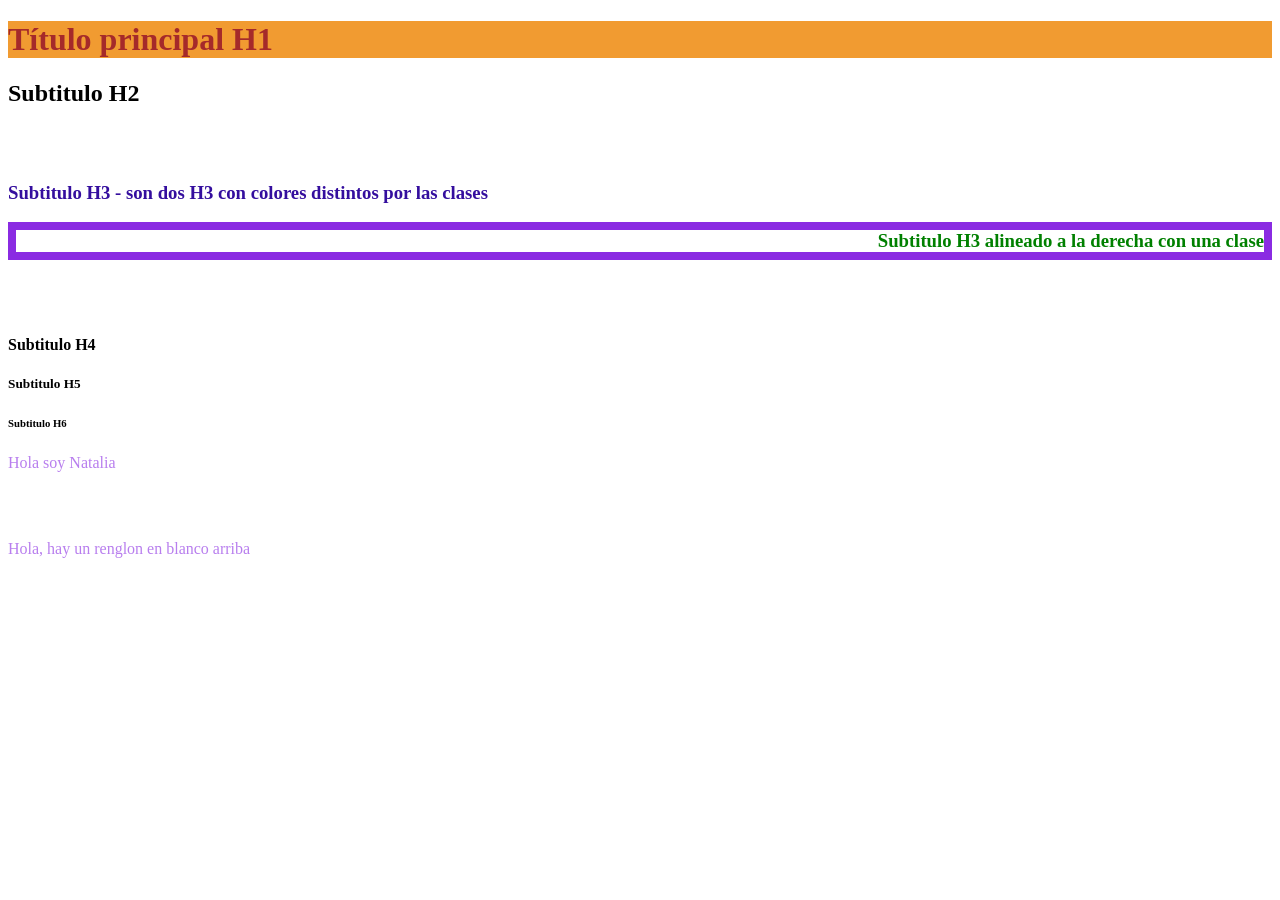
<file: S1 HTML/index.html>
<!DOCTYPE html>
<html lang="en">
<head>
    <meta charset="UTF-8">
    <meta name="viewport" content="width=device-width, initial-scale=1.0">
    <title>Document</title>
    <link rel="stylesheet" href="styles.css">
</head>
<body>
    <h1>Título principal H1</h1>
    <h2>Subtitulo H2</h2>
    <br></br>
    <h3 class="colorAzul">Subtitulo H3 - son dos H3 con colores distintos por las clases</h3>
    <h3 class="colorVerde">Subtitulo H3 alineado a la derecha con una clase</h3>
    <br></br>
    <h4>Subtitulo H4</h4>
    <h5>Subtitulo H5</h5>
    <h6>Subtitulo H6</h6>

    <p>Hola soy Natalia</p>
        <br></br>
    <p>Hola, hay un renglon en blanco arriba</p>
</body>
</html>
</file>
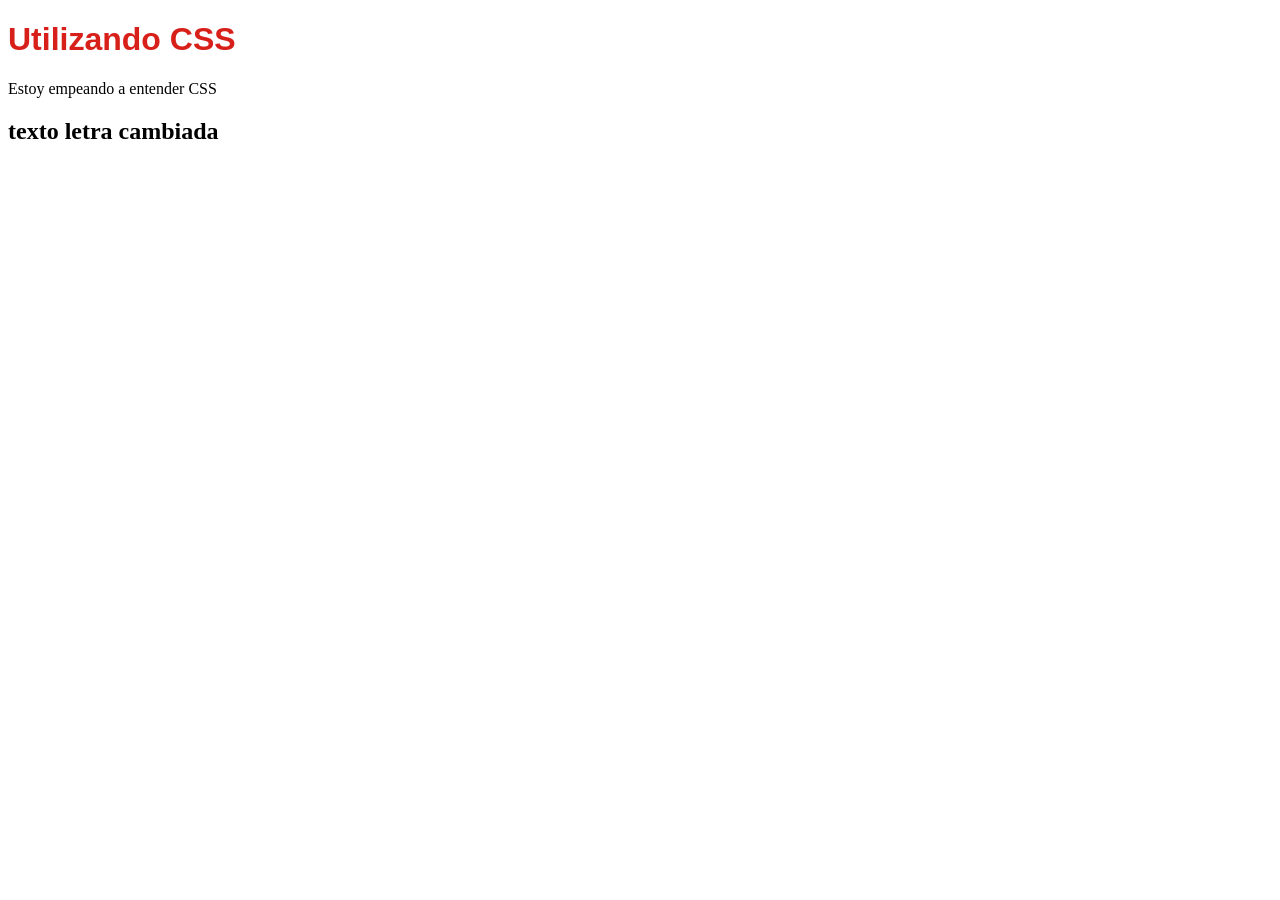
<file: S2 HTML/index.html>
<!DOCTYPE html>
<html lang="en">
<head>
    <meta charset="UTF-8">
    <meta name="viewport" content="width=device-width, initial-scale=1.0">
    <title>Unidades de medida</title>
    <link rel="stylesheet" href="styles2.css">
</head>
<body>
    <h1>Utilizando CSS</h1>
    <p>Estoy empeando a entender CSS</p>
    <h2 class="estilo-marca">texto letra cambiada</h2>
</body>
</html>
</file>
<file: S1 HTML/styles.css>
h1{
    color:brown;
    background-color: rgb(241, 155, 49);
}

p{
    color: rgb(184, 126, 238);
}

.colorAzul{
    color: rgb(52, 14, 158);
}

.colorVerde{
    color: green;
    border: 8px solid;
    border-color: blueviolet;
    text-align: right;
}
</file>
<file: S2 HTML/styles2.css>
h1{
    color: rgb(216, 32, 26);
    font-family: 'Segoe UI', Tahoma, Geneva, Verdana, sans-serif;
} 

.estilo-marca{
    font-family:"comic Sans Ms", cursive;
}
</file>
